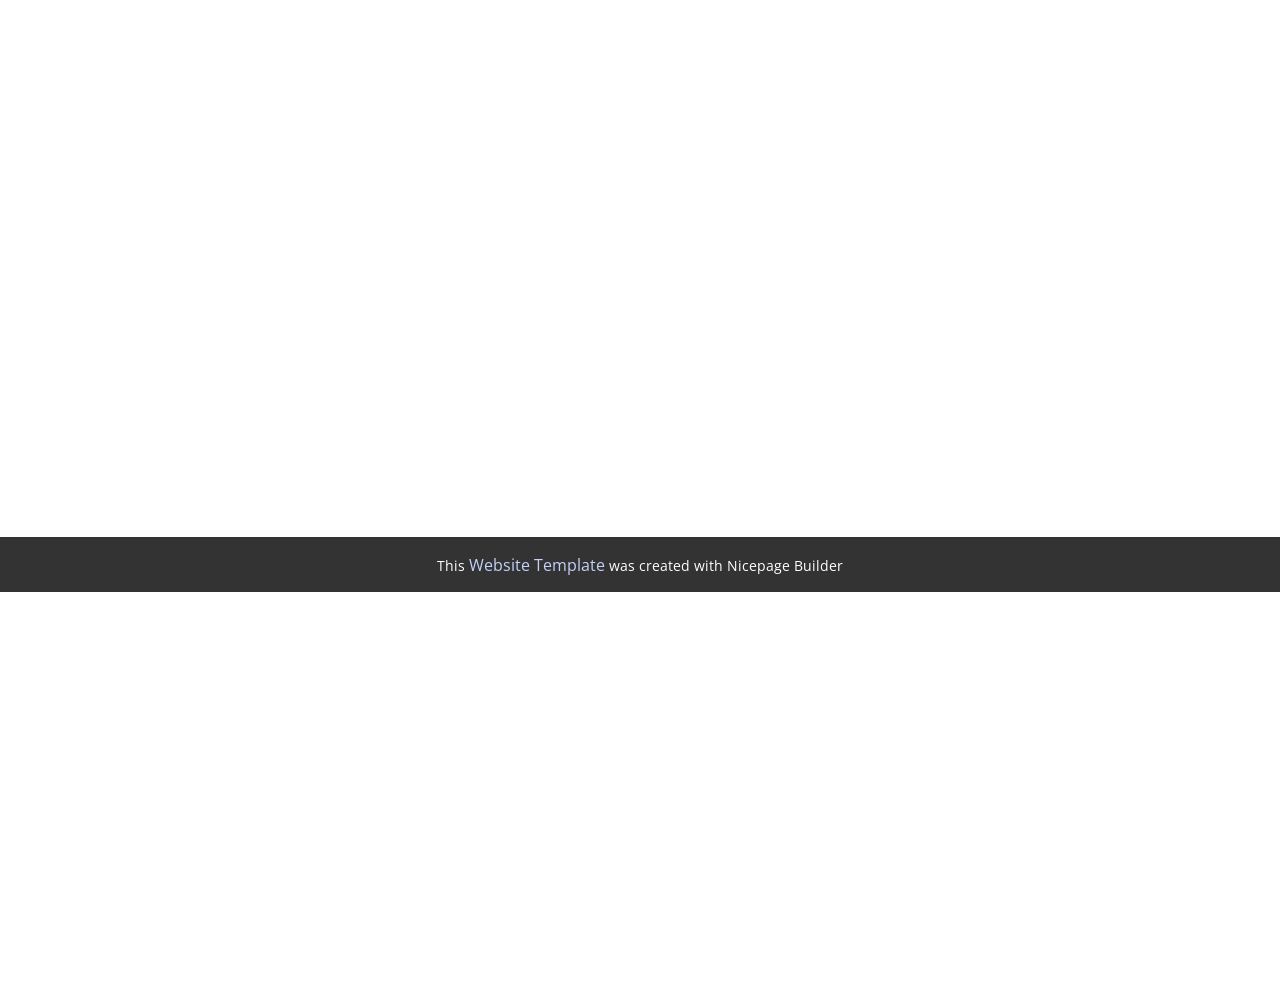
<file: index.html>
<!DOCTYPE html>
<html style="font-size: 16px;" lang="en"><head>
    <meta name="viewport" content="width=device-width, initial-scale=1.0">
    <meta charset="utf-8">
    <meta name="keywords" content="">
    <meta name="description" content="">
    <title>The EW Trends AI</title>
    <link rel="stylesheet" href="nicepage.css" media="screen">
<link rel="stylesheet" href="index.css" media="screen">
    <script class="u-script" type="text/javascript" src="jquery.js" defer=""></script>
    <script class="u-script" type="text/javascript" src="nicepage.js" defer=""></script>
    <meta name="generator" content="Nicepage 8.5.1, nicepage.com">
    
    
    
    
    <link id="u-page-google-font" rel="stylesheet" href="https://fonts.googleapis.com/css2?display=swap&amp;family=Open+Sans:ital,wght@0,300;0,400;0,500;0,600;0,700;0,800;1,300;1,400;1,500;1,600;1,700;1,800&amp;family=Alata:wght@400">
    <script type="application/ld+json">{
		"@context": "http://schema.org",
		"@type": "Organization",
		"name": "The EW Trends AI"
}</script>
    <meta name="theme-color" content="#7190f0">
    <meta property="og:title" content="The EW Trends AI">
    <meta property="og:description" content="">
    <meta property="og:type" content="website">
  <meta data-intl-tel-input-cdn-path="intlTelInput/"></head>
  <body data-home-page="The-EW-Trends-AI.html" data-home-page-title="The EW Trends AI" data-path-to-root="./" data-include-products="false" class="u-body u-clearfix u-xl-mode" data-lang="en"><header class="u-clearfix u-header u-hidden-sm u-sticky u-valign-top-lg u-valign-top-md u-valign-top-sm u-valign-top-xs u-white u-header" id="sec-214a"><div class="u-clearfix u-sheet u-valign-bottom-sm u-sheet-1"></div></header>
    <section class="u-clearfix u-section-1" id="sec-97b0">
      <div class="u-clearfix u-sheet u-valign-middle-md u-valign-middle-sm u-valign-middle-xs u-sheet-1">
        <div class="custom-expanded u-clearfix u-custom-html u-custom-html-1" data-animation-name="customAnimationIn" data-animation-duration="1000" data-animation-direction="" data-animation-out="1">
          <iframe src="//www.fxblue.com/fxbluechart.aspx?c=ch_accountinfo&amp;id=ewtrendsai" frameborder="0" width="400" height="200"></iframe>
        </div>
      </div>
    </section>
    <style class="u-overlap-style">.u-overlap:not(.u-sticky-scroll) .u-header {
background-color: #ffffff !important
}</style>
    
    
    
    
    <section class="u-backlink u-clearfix u-grey-80"> This <a href="https://nicepage.com/website-templates">Website Template</a> was created with Nicepage Builder 
    </section>
  
</body></html>
</file>
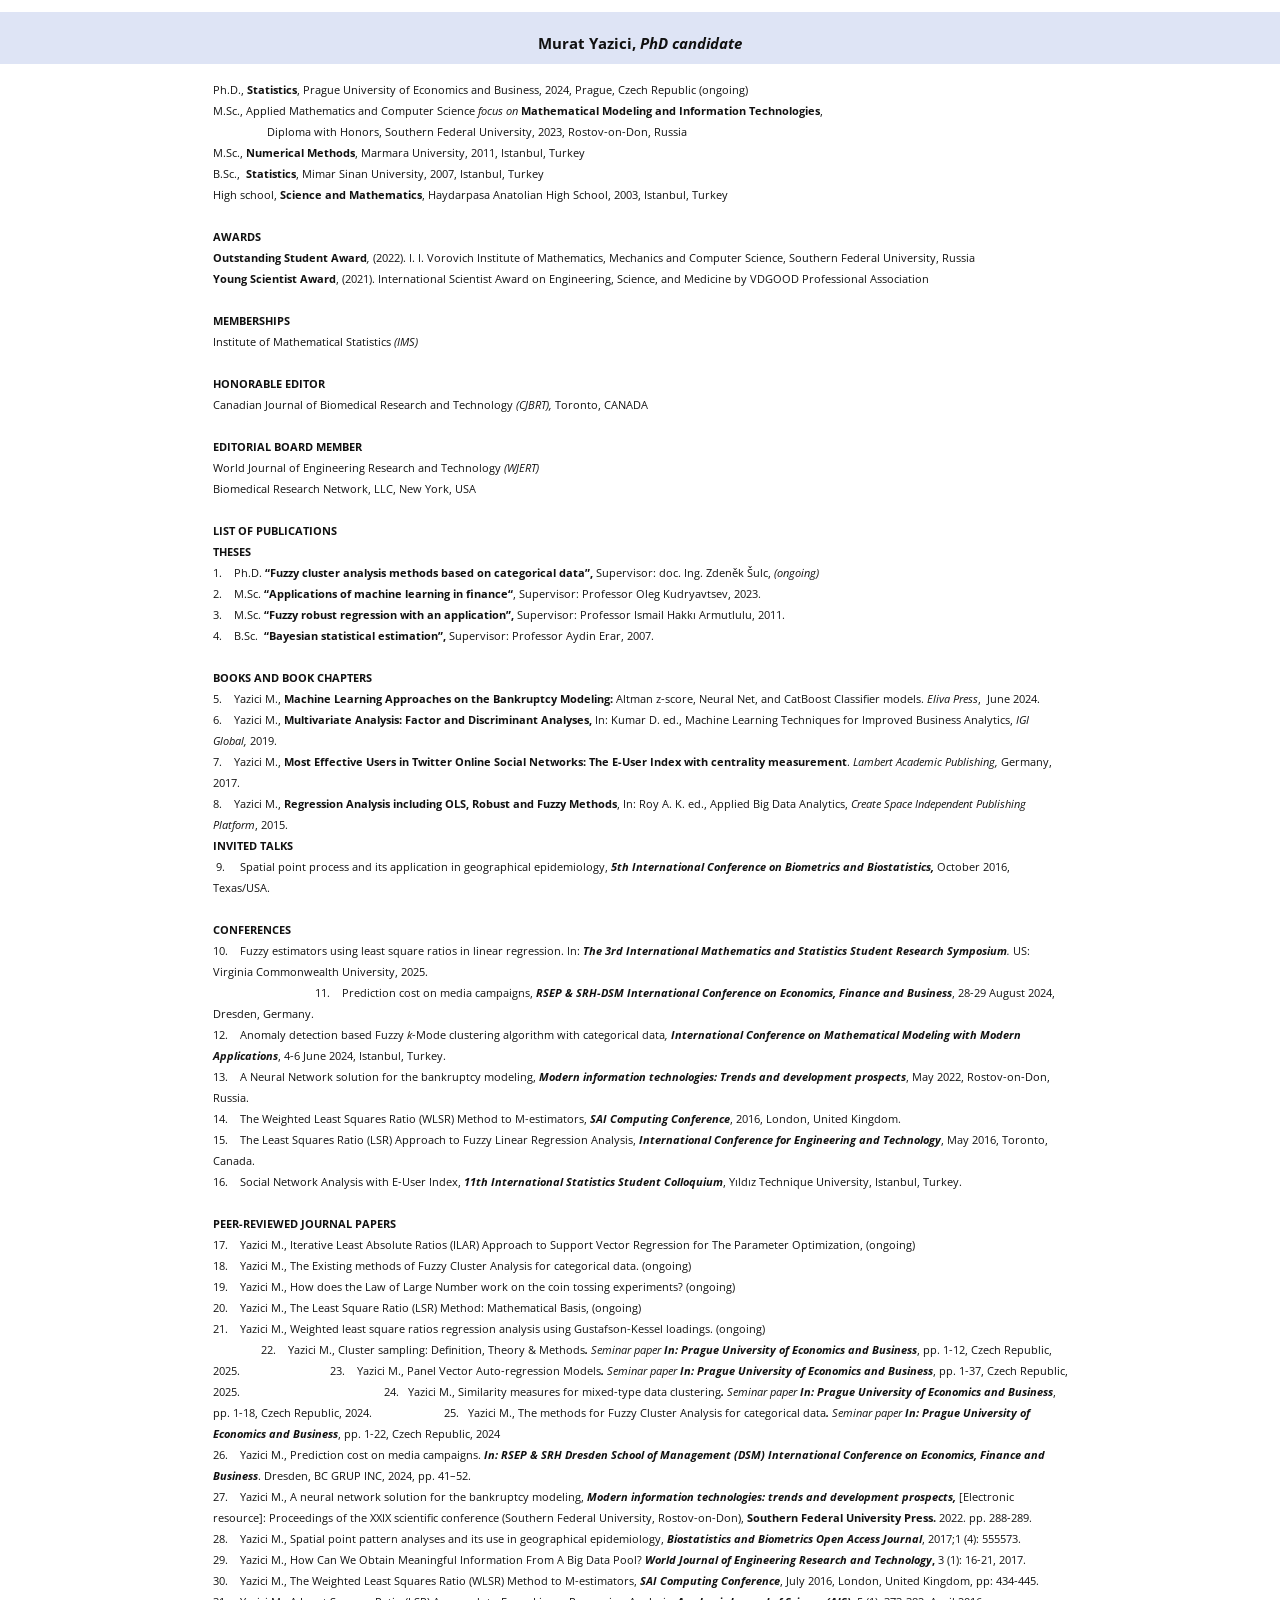
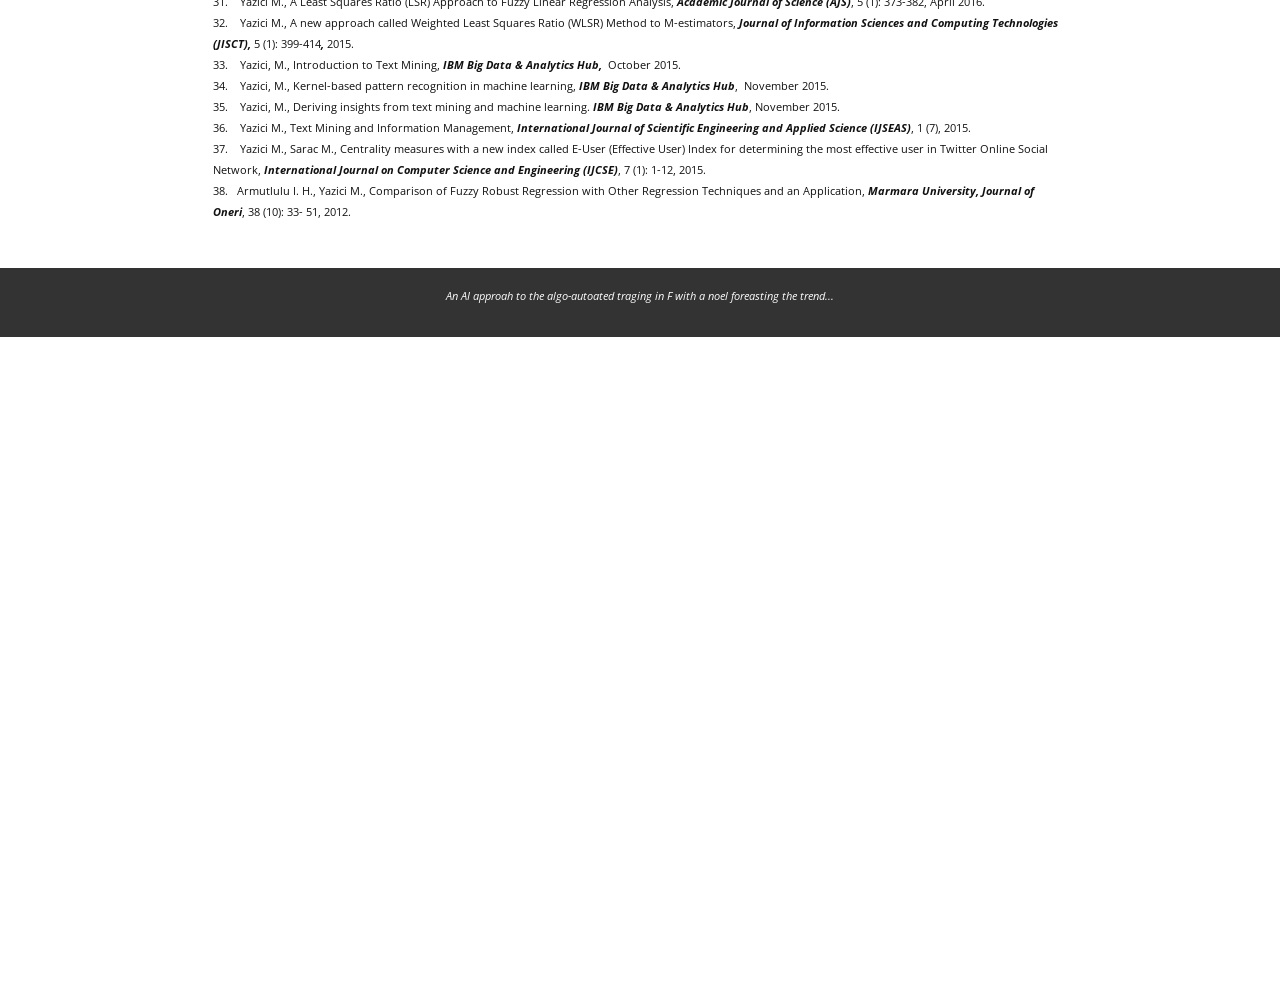
<file: Resume.html>
<!DOCTYPE html>
<html style="font-size: 16px;" lang="en"><head>
    <meta name="viewport" content="width=device-width, initial-scale=1.0">
    <meta charset="utf-8">
    <meta name="keywords" content="">
    <meta name="description" content="">
    <title>Resume</title>
    <link rel="stylesheet" href="nicepage.css" media="screen">
<link rel="stylesheet" href="Resume.css" media="screen">
    <script class="u-script" type="text/javascript" src="jquery.js" defer=""></script>
    <script class="u-script" type="text/javascript" src="nicepage.js" defer=""></script>
    <meta name="generator" content="Nicepage 8.5.1, nicepage.com">
    
    
    
    
    
    <link id="u-page-google-font" rel="stylesheet" href="https://fonts.googleapis.com/css2?display=swap&amp;family=Open+Sans:ital,wght@0,300;0,400;0,500;0,600;0,700;0,800;1,300;1,400;1,500;1,600;1,700;1,800&amp;family=Alata:wght@400">
    <script type="application/ld+json">{
		"@context": "http://schema.org",
		"@type": "Organization",
		"name": "The EW Trends AI"
}</script>
    <meta name="theme-color" content="#7190f0">
    <meta property="og:title" content="Resume">
    <meta property="og:description" content="">
    <meta property="og:type" content="website">
  <meta data-intl-tel-input-cdn-path="intlTelInput/"></head>
  <body data-path-to-root="./" data-include-products="false" class="u-body u-clearfix u-xl-mode" data-lang="en"><header class="u-clearfix u-header u-hidden-sm u-sticky u-valign-top-lg u-valign-top-md u-valign-top-sm u-valign-top-xs u-white u-header" id="sec-214a"><div class="u-clearfix u-sheet u-valign-bottom-sm u-sheet-1"></div></header>
    <section class="u-clearfix u-custom-color-9 u-section-1" id="block-3">
      <div class="u-clearfix u-sheet u-valign-middle-lg u-valign-middle-md u-valign-middle-sm u-valign-middle-xs u-sheet-1">
        <p class="u-text u-text-default u-text-1"> Murat Yazici,&nbsp;<span style="font-style: italic;">PhD candidate</span>
        </p>
      </div>
    </section>
    <section class="u-clearfix u-section-2" id="block-2">
      <div class="u-clearfix u-sheet u-valign-top-lg u-valign-top-md u-valign-top-sm u-valign-top-xs u-sheet-1">
        <p class="u-text u-text-1"> Ph.D.,&nbsp;<b>Statistics</b>, Prague University of Economics and Business, 2024, Prague, Czech Republic ​(ongoing)<br>M.Sc.,&nbsp;Applied Mathematics and Computer Science&nbsp;<i>focus on&nbsp;</i><b>Mathematical Modeling and Information Technologies</b>,&nbsp;<br>&nbsp; &nbsp; &nbsp; &nbsp; &nbsp; &nbsp; &nbsp; &nbsp; &nbsp; Diploma with Honors, Southern Federal University, 2023, Rostov-on-Don, Russia<br>M.Sc.,<b>&nbsp;​Numerical Methods</b>, Marmara University, 2011, Istanbul, Turkey<br>B.Sc.,&nbsp;&nbsp;<b>Statistics</b>, Mimar Sinan University, 2007, Istanbul, Turkey&nbsp; &nbsp; &nbsp; &nbsp;<br>High school,&nbsp;<b>Science and Mathematics</b>, Haydarpasa Anatolian High School, 2003, Istanbul, Turkey<br>
          <br><b>A</b><b>WARDS</b><b>&nbsp;</b>
          <br><b>Outstanding Student Award</b><i>,&nbsp;</i>(2022).<i>&nbsp;</i><i></i>I. I. Vorovich Institute of Mathematics, Mechanics and Computer Science, Southern Federal University, Russia&nbsp;&nbsp;<br><b>Young Scientist Award</b>, (2021). International Scientist Award on Engineering, Science, and Medicine by VDGOOD Professional Association<i></i><b>&nbsp;</b>
          <br>
          <br><b>M</b><b>EMBERSHIPS</b><b>&nbsp;</b>
          <br>Institute of Mathematical Statistics&nbsp;<i>(IMS)</i><b>&nbsp;</b><b>&nbsp;&nbsp;&nbsp;</b>
          <br>
          <br><b></b><b>HONORABLE E</b><b>DITOR</b><b>&nbsp;</b>
          <br>Canadian Journal of Biomedical Research and Technology&nbsp;<i>(CJBRT),&nbsp;</i>Toronto, CANADA &nbsp;&nbsp;<br>
          <br><b>EDITORIAL B</b><b>OARD M</b><b>EMBER</b><b></b>&nbsp;<br>World Journal of Engineering Research and Technology&nbsp;<i>(WJERT)</i>&nbsp; &nbsp; &nbsp; &nbsp;<br>Biomedical Research Network, LLC, New York, USA&nbsp; &nbsp; &nbsp; &nbsp;&nbsp;<br>
          <br><b>LIST OF PUBLICATIONS</b><b>&nbsp;</b><b>&nbsp;</b>
          <br><b>T</b><b>HESES</b>&nbsp;&nbsp;&nbsp;<br>1.&nbsp; &nbsp; Ph.D.&nbsp;<b>“Fuzzy cluster analysis methods based on categorical data”,</b>&nbsp;Supervisor: doc. Ing. Zdeněk Šulc,&nbsp;<i>(ongoing)</i>
          <br>2.&nbsp; &nbsp;&nbsp;M.Sc.&nbsp;<span style="font-weight: 700;">“Applications of machine learning in finance“</span>,&nbsp;Supervisor: Professor Oleg Kudryavtsev, 2023.<br>3.&nbsp; &nbsp;&nbsp;M.Sc.&nbsp;<span style="font-weight: 700;">“</span><span style="font-weight: 700;">Fuzzy robust regression with an application”,</span>&nbsp;Supervisor: Professor Ismail Hakkı Armutlulu, 2011.<br>4.&nbsp; &nbsp;&nbsp;B.Sc.&nbsp;&nbsp;<b>“Bayesian statistical estimation”,</b>&nbsp;Supervisor: Professor Aydin Erar, 2007.&nbsp;<b>&nbsp;</b><b>&nbsp;</b>
          <br>
          <br><b>BOOKS&nbsp;</b><b>AND&nbsp;</b><b>B</b><b>OOK CHAPTERS</b>
          <br>5.&nbsp; &nbsp; Yazici M.,&nbsp;<b>Machine Learning Approaches on the Bankruptcy Modeling:&nbsp;</b>Altman z-score, Neural Net, and CatBoost Classifier models.&nbsp;<i>Eliva Press</i>,&nbsp; June 2024.&nbsp;<br>6.&nbsp; &nbsp;&nbsp;Yazici M.,&nbsp;<b>Multivariate Analysis: Factor and Discriminant Analyses,&nbsp;</b>In: Kumar D. ed., Machine Learning Techniques for Improved Business Analytics,&nbsp;<i>IGI Global,</i>&nbsp;2019.&nbsp;<br>7.&nbsp; &nbsp;&nbsp;Yazici M.,&nbsp;<b>Most Effective Users in Twitter Online Social Networks: The E-User Index with centrality measurement</b>.&nbsp;<i>Lambert Academic Publishing,&nbsp;</i>Germany, 2017.&nbsp;<br>8.&nbsp; &nbsp;&nbsp;Yazici M.,&nbsp;<b>Regression Analysis including OLS, Robust and Fuzzy Methods</b>, In: Roy A. K. ed., Applied Big Data Analytics,&nbsp;<i>Create Space Independent Publishing Platform</i>, 2015.&nbsp;<b>&nbsp;&nbsp;</b><b>&nbsp; &nbsp; &nbsp; &nbsp; &nbsp; &nbsp; &nbsp; &nbsp; &nbsp; &nbsp; &nbsp; &nbsp; &nbsp; &nbsp; &nbsp; &nbsp; &nbsp; &nbsp; &nbsp; &nbsp; &nbsp; &nbsp; &nbsp; &nbsp; &nbsp; &nbsp; &nbsp; &nbsp; &nbsp; &nbsp; &nbsp; &nbsp; &nbsp; &nbsp; &nbsp; &nbsp; &nbsp; &nbsp; &nbsp; &nbsp; &nbsp; &nbsp; &nbsp; &nbsp; &nbsp; &nbsp; &nbsp; &nbsp; &nbsp; &nbsp; &nbsp; &nbsp; &nbsp; &nbsp; &nbsp; &nbsp; &nbsp; &nbsp; &nbsp; &nbsp; &nbsp; &nbsp; &nbsp; &nbsp; &nbsp; &nbsp; &nbsp; &nbsp; &nbsp; &nbsp; &nbsp; &nbsp; &nbsp; &nbsp; &nbsp;&nbsp;</b>
          <br><b>INVITED TALKS</b>
          <br>&nbsp;9.&nbsp; &nbsp; &nbsp;Spatial point process and its application in geographical epidemiology,&nbsp;<b><i>5th International Conference on Biometrics and Biostatistics,&nbsp;</i></b>October 2016, Texas/USA.&nbsp;<b>&nbsp;</b>
          <br>
          <br><b>C</b><b>ONFERENCES</b>
          <br>10.&nbsp; &nbsp; Fuzzy estimators using least square ratios in linear regression. In:&nbsp;<b><i>The 3rd International Mathematics and Statistics Student Research Symposium</i></b><i>.</i>&nbsp;US: Virginia Commonwealth University, 2025.&nbsp; &nbsp; &nbsp; &nbsp; &nbsp; &nbsp; &nbsp; &nbsp; &nbsp; &nbsp; &nbsp; &nbsp; &nbsp; &nbsp; &nbsp; &nbsp; &nbsp; &nbsp; &nbsp; &nbsp; &nbsp; &nbsp; &nbsp; &nbsp; &nbsp; &nbsp; &nbsp; &nbsp; &nbsp; &nbsp; &nbsp; &nbsp; &nbsp; &nbsp; &nbsp; &nbsp; &nbsp; &nbsp; &nbsp; &nbsp; &nbsp; &nbsp; &nbsp; &nbsp; &nbsp; &nbsp; &nbsp; &nbsp; &nbsp; &nbsp; &nbsp; &nbsp; &nbsp; &nbsp; &nbsp; &nbsp; &nbsp; &nbsp; &nbsp; &nbsp; &nbsp; &nbsp; &nbsp; &nbsp; &nbsp; &nbsp; &nbsp; &nbsp; &nbsp; &nbsp; &nbsp; &nbsp; &nbsp; &nbsp; &nbsp; &nbsp; &nbsp; &nbsp; &nbsp; &nbsp; &nbsp; &nbsp; &nbsp; &nbsp; &nbsp; &nbsp; &nbsp; &nbsp; &nbsp; &nbsp; &nbsp; &nbsp; &nbsp; &nbsp; &nbsp; &nbsp; &nbsp; &nbsp; &nbsp; &nbsp; &nbsp; &nbsp; &nbsp; &nbsp; &nbsp; &nbsp; &nbsp; &nbsp; &nbsp; &nbsp; &nbsp; &nbsp; &nbsp; &nbsp; &nbsp; &nbsp; &nbsp; &nbsp; &nbsp; &nbsp; &nbsp; &nbsp; &nbsp; &nbsp; 11.&nbsp; &nbsp; Prediction cost on media campaigns,&nbsp;<b><i>RSEP &amp; SRH-DSM International Conference on Economics, Finance and Business</i></b>, 28-29 August 2024, Dresden, Germany.&nbsp;<br>12.&nbsp;&nbsp;&nbsp;&nbsp;Anomaly detection based Fuzzy&nbsp;<i>k</i>-Mode clustering algorithm with categorical data<i>,&nbsp;</i><b><i>International Conference on Mathematical Modeling with Modern Applications</i></b>, 4-6 June 2024, Istanbul, Turkey.<br>13.&nbsp;&nbsp;&nbsp;&nbsp;A Neural Network solution for the bankruptcy modeling,&nbsp;<b><i>Modern information technologies: Trends and development prospects</i></b>, May 2022, Rostov-on-Don, Russia.&nbsp;<br>14.&nbsp;&nbsp;&nbsp;&nbsp;The Weighted Least Squares Ratio (WLSR) Method to M-estimators,&nbsp;<b><i>SAI Computing Conference</i></b>, 2016, London, United Kingdom.&nbsp;<br>15.&nbsp;&nbsp;&nbsp;&nbsp;The Least Squares Ratio (LSR) Approach to Fuzzy Linear Regression Analysis,&nbsp;<b><i>International Conference for Engineering and Technology</i></b>,&nbsp;May 2016, Toronto, Canada.&nbsp;<br>16.&nbsp;&nbsp;&nbsp;&nbsp;Social Network Analysis with E-User Index,&nbsp;<b><i>11th International Statistics Student Colloquium</i></b>, Yıldız Technique University, Istanbul, Turkey. &nbsp; &nbsp;&nbsp;<b>&nbsp; &nbsp; &nbsp;</b>
          <br>
          <br><b>P</b><b>EER</b><b>-</b><b>REVIEWED JOURNAL PAPERS&nbsp;</b>&nbsp;<br>17.&nbsp;&nbsp;&nbsp; Yazici M.,&nbsp;Iterative Least Absolute Ratios (ILAR) Approach to Support Vector Regression for The Parameter Optimization,&nbsp;(ongoing)&nbsp;<br>18.&nbsp;&nbsp;&nbsp;&nbsp;Yazici M.,&nbsp;The Existing methods of Fuzzy ​Cluster Analysis for categorical data.<i></i>&nbsp;(ongoing)&nbsp;<br>19.&nbsp;&nbsp;&nbsp;&nbsp;Yazici M.,&nbsp;How does the Law of Large Number work on the coin tossing experiments?&nbsp;(ongoing)&nbsp;<br>20.&nbsp;&nbsp;&nbsp;&nbsp;Yazici M.,&nbsp;The Least Square Ratio (LSR) Method: Mathematical Basis,&nbsp;(ongoing)&nbsp;&nbsp;<br>21.&nbsp;&nbsp;&nbsp;&nbsp;Yazici M.,&nbsp;Weighted least square ratios regression analysis using Gustafson-Kessel loadings.&nbsp;(ongoing)&nbsp; &nbsp; &nbsp; &nbsp; &nbsp; &nbsp; &nbsp; &nbsp; &nbsp; &nbsp; &nbsp; &nbsp; &nbsp; &nbsp; &nbsp; &nbsp; &nbsp; &nbsp; &nbsp; &nbsp; &nbsp; &nbsp; &nbsp; &nbsp; &nbsp; &nbsp; &nbsp; &nbsp; &nbsp; &nbsp; &nbsp; &nbsp; &nbsp; &nbsp; &nbsp; &nbsp; &nbsp; &nbsp; &nbsp; &nbsp; &nbsp; &nbsp; &nbsp; &nbsp; &nbsp; &nbsp; &nbsp; &nbsp; &nbsp; &nbsp; &nbsp; &nbsp; &nbsp; &nbsp; &nbsp; &nbsp; &nbsp; &nbsp; &nbsp; 22.&nbsp; &nbsp; Yazici M.,&nbsp;Cluster sampling: Definition, Theory &amp; Methods<b><i>.&nbsp;</i></b><i>Seminar paper&nbsp;<b>In: Prague University of Economics and Business</b></i>, pp. 1-12, Czech Republic, 2025.&nbsp; &nbsp; &nbsp; &nbsp; &nbsp; &nbsp; &nbsp; &nbsp; &nbsp; &nbsp; &nbsp; &nbsp; &nbsp; &nbsp; &nbsp; 23.&nbsp; &nbsp;&nbsp;Yazici M.,&nbsp;Panel Vector Auto-regression Models<b><i>.&nbsp;</i></b><i>Seminar paper&nbsp;<b>In: Prague University of Economics and Business</b></i>, pp. 1-37, Czech Republic, 2025.&nbsp; &nbsp; &nbsp; &nbsp; &nbsp; &nbsp; &nbsp; &nbsp; &nbsp; &nbsp; &nbsp; &nbsp; &nbsp; &nbsp; &nbsp; &nbsp; &nbsp; &nbsp; &nbsp; &nbsp; &nbsp; &nbsp; &nbsp; &nbsp; 24.&nbsp; &nbsp;Yazici M.,&nbsp;Similarity measures for mixed-type data clustering<b><i>.&nbsp;</i></b><i>Seminar paper&nbsp;<b>In: Prague University of Economics and Business</b></i>, pp. 1-18, Czech Republic, 2024.&nbsp; &nbsp; &nbsp; &nbsp; &nbsp; &nbsp; &nbsp; &nbsp; &nbsp; &nbsp; &nbsp; &nbsp; 25.&nbsp; &nbsp;Yazici M.,&nbsp;The methods for Fuzzy Cluster Analysis for categorical data<b><i>.&nbsp;</i></b><i>Seminar paper&nbsp;<b>In: Prague University of Economics and Business</b></i>, pp. 1-22, Czech Republic, 2024&nbsp;<br>26.&nbsp;&nbsp;&nbsp;&nbsp;Yazici M.,&nbsp;Prediction cost on media campaigns.<b><i>&nbsp;In:&nbsp;RSEP &amp; SRH Dresden School of Management (DSM) International Conference on Economics, Finance and Business</i></b>.&nbsp;Dresden,&nbsp;BC GRUP INC, 2024, pp. 41–52.&nbsp;<br>27.&nbsp;&nbsp;&nbsp;&nbsp;Yazici M.,&nbsp;A neural network solution for the bankruptcy modeling,<b>&nbsp;<i>Modern information technologies: trends and development prospects,</i>&nbsp;</b>[Electronic resource]: Proceedings of the XXIX scientific conference (Southern Federal University, Rostov-on-Don),&nbsp;<b>Southern Federal University Press.</b>&nbsp;2022. pp. 288-289.&nbsp;<br>28.&nbsp;&nbsp;&nbsp;&nbsp;Yazici M.,&nbsp;Spatial point pattern analyses and its use in geographical epidemiology,<b><i>&nbsp;Biostatistics and Biometrics Open Access Journal</i></b>,&nbsp;2017;1 (4): 555573.&nbsp;<br>29.&nbsp;&nbsp;&nbsp;&nbsp;Yazici M.,&nbsp;How Can We Obtain Meaningful Information From A Big Data Pool?&nbsp;<b><i>World Journal of Engineering Research and Technology</i>,</b>&nbsp;3 (1): 16-21, 2017.&nbsp;<br>30.&nbsp;&nbsp;&nbsp;&nbsp;Yazici M.,&nbsp;The Weighted Least Squares Ratio (WLSR) Method to M-estimators,<b><i>&nbsp;SAI Computing Conference</i></b>, July 2016, London, United Kingdom, pp: 434-445.&nbsp;<br>31.&nbsp;&nbsp;&nbsp;&nbsp;Yazici M.,&nbsp;A Least Squares Ratio (LSR) Approach to Fuzzy Linear Regression Analysis,<b><i>&nbsp;Academic Journal of Science (AJS)</i></b>, 5 (1)​: 373-382, April 2016.&nbsp;<br>32.&nbsp;&nbsp;&nbsp;&nbsp;Yazici M.,&nbsp;A new approach called Weighted Least Squares Ratio (WLSR) Method to M-estimators,<b>&nbsp;<i>Journal of Information Sciences and Computing Technologies (JISCT),</i>&nbsp;</b>5 (1): 399-414<b><i>,</i>&nbsp;</b>2015.&nbsp;<br>33.&nbsp;&nbsp;&nbsp;&nbsp;Yazici, M.,&nbsp;Introduction to Text Mining,<b>&nbsp;<i>IBM Big Data &amp; Analytics Hub,</i>&nbsp;</b>&nbsp;October 2015.&nbsp;<br>34.&nbsp;&nbsp;&nbsp;&nbsp;Yazici, M.,&nbsp;Kernel-based pattern recognition in machine learning,&nbsp;<b><i>IBM Big Data &amp; Analytics Hub</i></b>,&nbsp; November 2015.&nbsp;<br>35.&nbsp;&nbsp;&nbsp; Yazici, M.,&nbsp;Deriving insights from text mining and machine learning.&nbsp;<b><i>IBM Big Data &amp; Analytics Hub</i></b>, November 2015.&nbsp;<br>36.&nbsp;&nbsp;&nbsp;&nbsp;Yazici M.,&nbsp;Text Mining and Information Management,&nbsp;<b><i>International Journal of Scientific Engineering and Applied Science (IJSEAS)</i></b>, 1 (7), 2015.&nbsp;<br>37.&nbsp;&nbsp;&nbsp;&nbsp;Yazici M., Sarac M.,&nbsp;Centrality measures with a new index called E-User (Effective User) Index for determining the most effective user in Twitter Online Social Network,&nbsp;<b><i>International Journal on Computer Science and Engineering (IJCSE)</i></b>, 7 (1): 1-12, 2015.&nbsp;<br>38.&nbsp;&nbsp;&nbsp;Armutlulu I. H., Yazici M.,&nbsp;Comparison of Fuzzy Robust Regression with Other Regression Techniques and an Application,&nbsp;<b><i>Marmara University, Journal of Oneri</i></b>, 38 (10): 33- 51, 2012.&nbsp;
        </p>
      </div>
    </section>
    
    
    
    <footer class="u-align-center u-clearfix u-container-align-center u-footer u-grey-80 u-footer" id="sec-7ea0"><div class="u-clearfix u-sheet u-valign-middle-lg u-valign-middle-md u-valign-middle-sm u-valign-middle-xs u-sheet-1">
        <p class="u-text u-text-1">An AI approah to the algo-autoated traging in F with a noel foreasting the trend...</p>
      </div></footer>
    <section class="u-backlink u-clearfix u-grey-80"></section>
  
</body></html>
</file>
